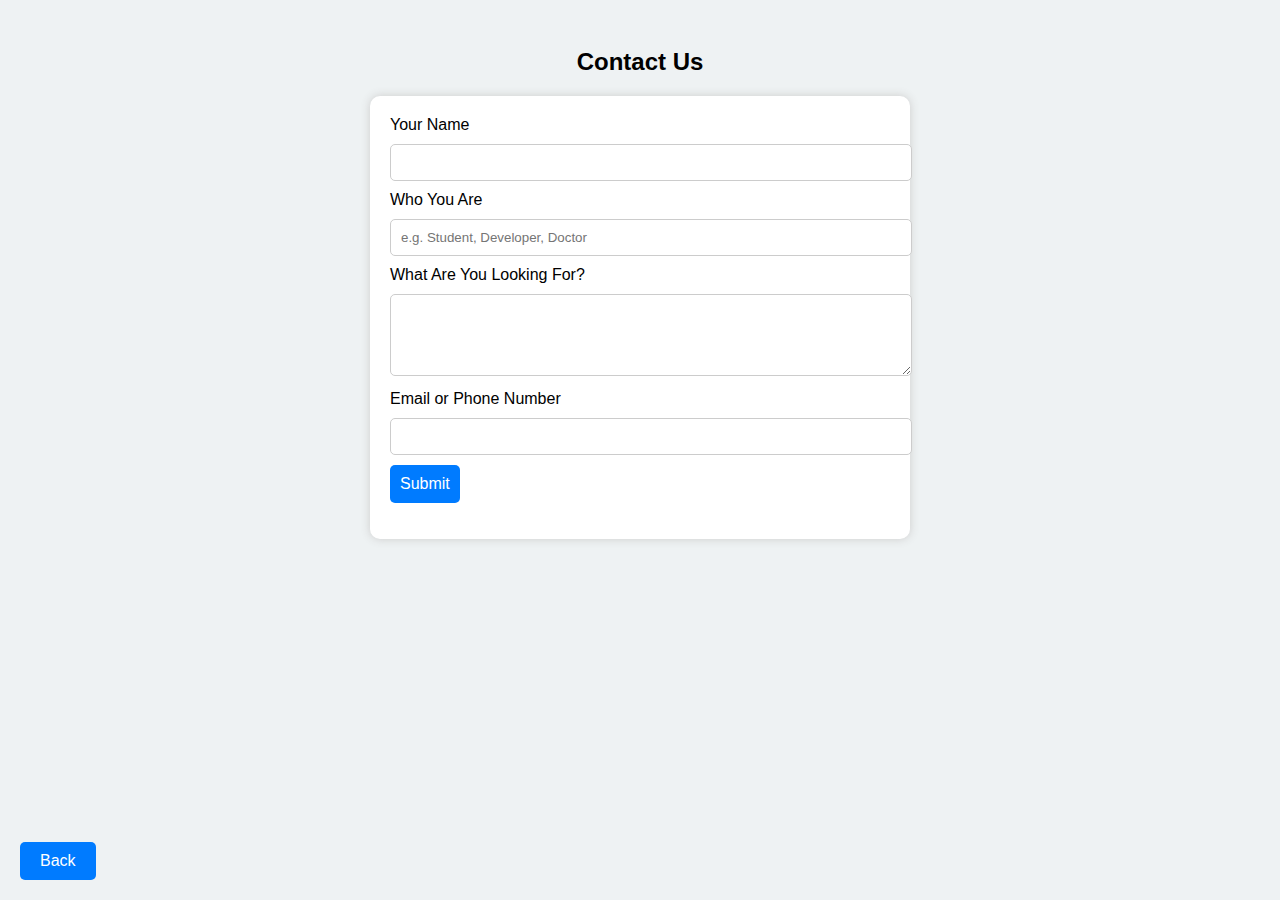
<file: New folder/contact.html>
<!DOCTYPE html>
<html>
<head>
  <meta charset="UTF-8">
  <title>Contact Us</title>
  <style>
    body {
      font-family: Arial;
      background: #eef2f3;
      padding: 20px;
    }
    form {
      background: #fff;
      padding: 20px;
      max-width: 500px;
      margin: auto;
      border-radius: 10px;
      box-shadow: 0 0 10px #ccc;
    }
    input, textarea {
      width: 100%;
      padding: 10px;
      margin: 10px 0;
      border-radius: 5px;
      border: 1px solid #ccc;
    }
    button {
      background: #007bff;
      color: white;
      padding: 10px;
      border: none;
      border-radius: 5px;
      font-size: 16px;
      cursor: pointer;
    }
    button:hover {
      background: #0056b3;
    }
    .back-button {
  display: inline-block;
  background: #007bff;
  color: white;
  padding: 10px 20px;
  text-align: center;
  text-decoration: none;
  border-radius: 5px;
  font-size: 16px;
  margin-top: 20px;
  position: absolute;
  bottom: 20px;
  left: 20px;
}
.back-button:hover {
  background: #0056b3;
}

    .message {
      margin-top: 10px;
      color: green;
    }
  </style>
</head>
<body>

<h2 style="text-align:center;">Contact Us</h2>

<a href="index.html" class="back-button">Back</a>

<form id="contact-form">
  <label for="name">Your Name</label>
  <input type="text" name="name" required>

  <label for="identity">Who You Are</label>
  <input type="text" name="identity" required placeholder="e.g. Student, Developer, Doctor">

  <label for="lookingFor">What Are You Looking For?</label>
  <textarea name="lookingFor" rows="4" required></textarea>

  <label for="contact">Email or Phone Number</label>
  <input type="text" name="contact" required>

  <button type="submit">Submit</button>

  <p class="message" id="response"></p>
</form>

<script>
  const scriptURL = 'https://script.google.com/macros/s/AKfycbxTz8QprjPeDsPcRcy8rhzLo6gU1HA-VcFzjtX6YHEkeaxRFJXebivdj25Jipen2GoP/exec';
  const form = document.getElementById('contact-form');
  const response = document.getElementById('response');

  form.addEventListener('submit', e => {
    e.preventDefault();

    const formData = new FormData(form);

    fetch(scriptURL, { method: 'POST', body: formData })
      .then(() => {
        response.innerHTML = "Thank you! I would soon contact you.";
        response.style.color = "green";
        form.reset();
      })
      .catch(err => {
        response.innerHTML = "Something went wrong.";
        response.style.color = "red";
        console.error(err);
      });
  });
</script>

</body>
</html>
</file>
